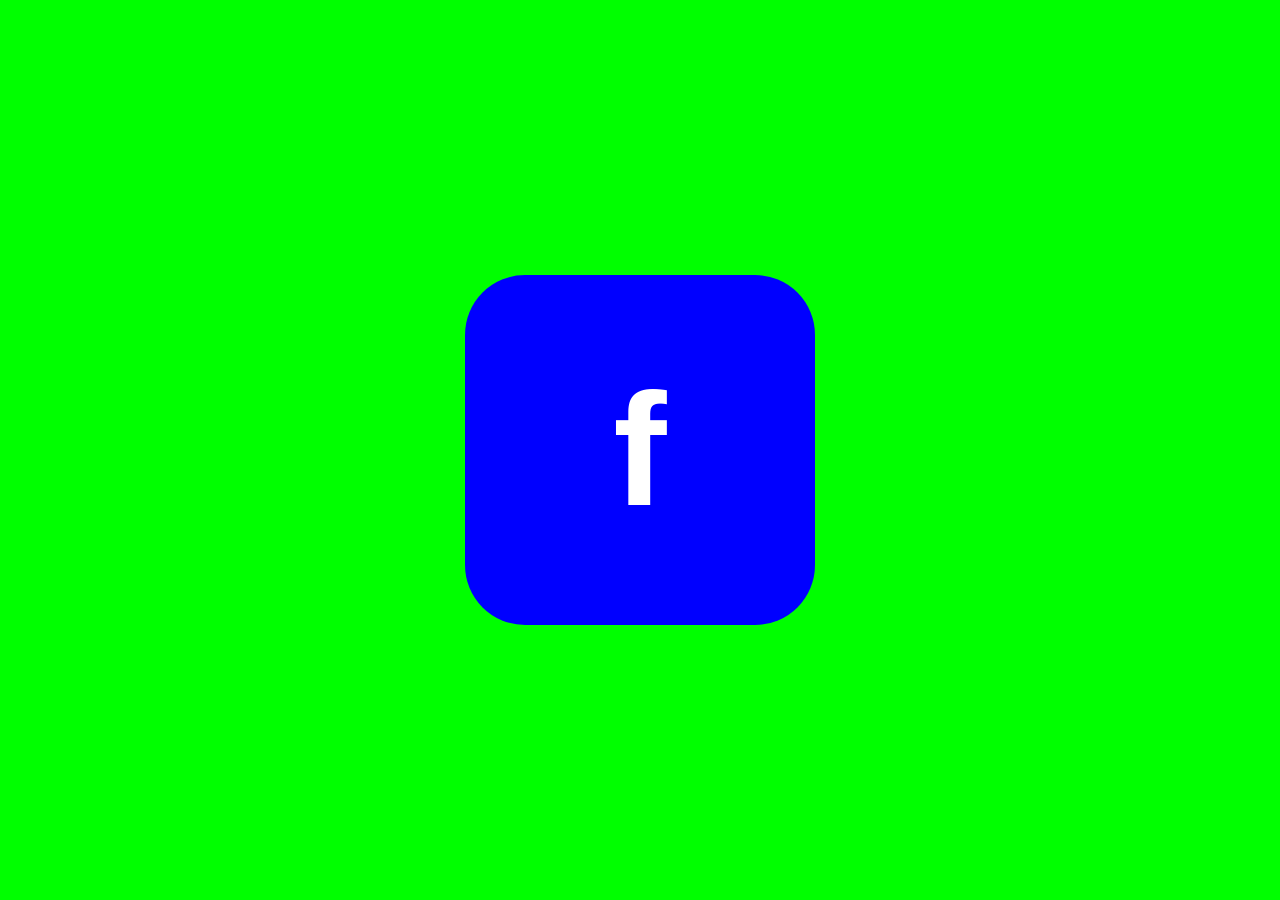
<file: index.html>
<!DOCTYPE html>
<html lang="en">
<head>
    <meta charset="UTF-8">
    <meta http-equiv="X-UA-Compatible" content="IE=edge">
    <meta name="viewport" content="width=device-width, initial-scale=1.0">
    <title>FACEBOOK LOGO</title>
    <link rel="stylesheet" href="style.css">
</head>
<body> 
       <div class="face">
           <div class="book">
             <h1 class="heading">f</h1>
               <div class="book1">
               </div>
           </div>
       </div>
</body>
</html>
</file>
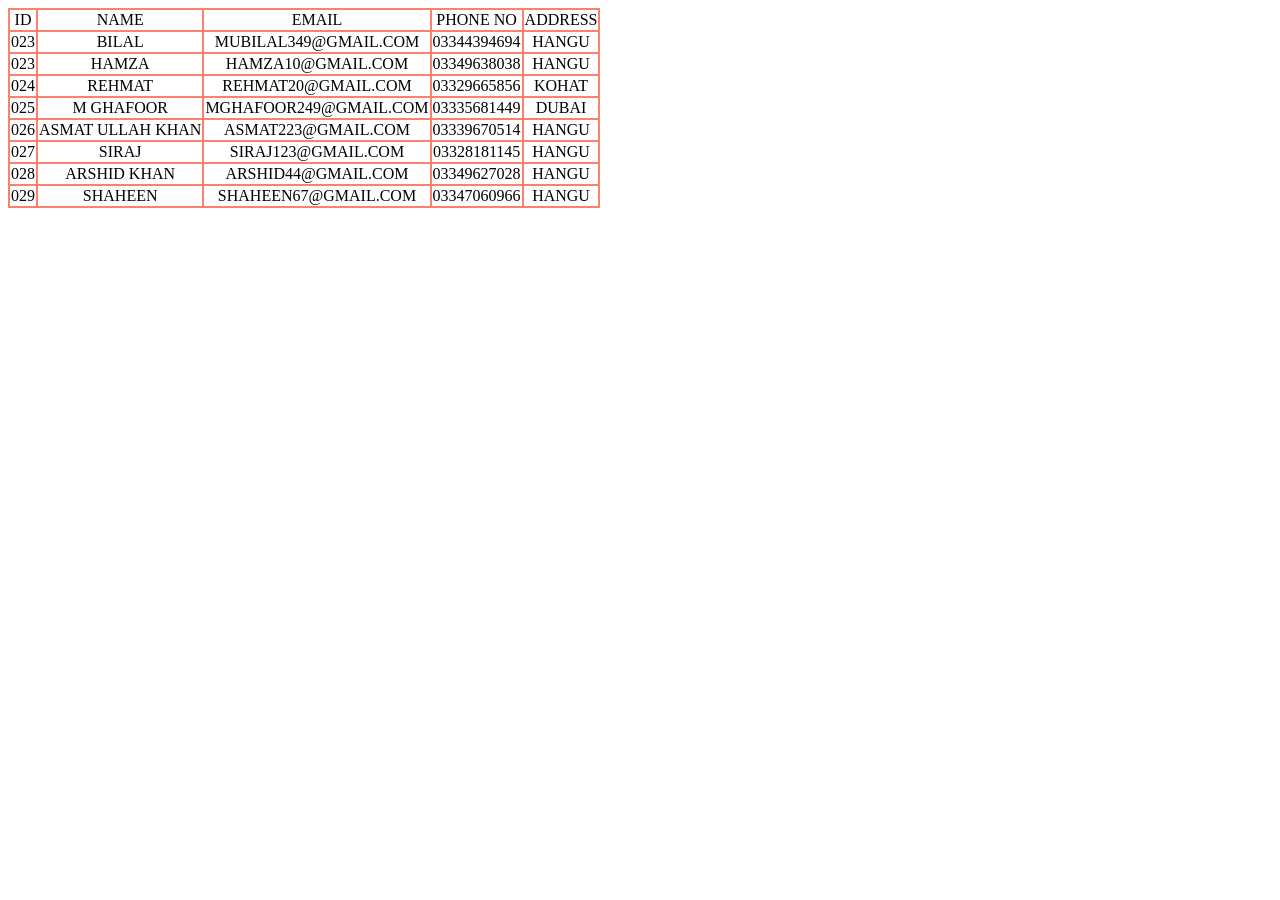
<file: project-05.html>
<!DOCTYPE html>
<html lang="en">
<head>
    <title>Table</title>
    <style>
        table,th,td{
            border: 2px solid salmon;
            border-collapse: collapse;
            text-align: center;
            border-radius: 50px;
        }
    </style>
</head>

<body>
         <table>
             <tr>
                 <td>ID</td>
                 <td>NAME</td>
                 <td>EMAIL</td>
                 <td>PHONE NO</td>
                 <td>ADDRESS</td>
             </tr>
             <tr>
                 <td>023</td>
                 <td>BILAL</td>
                 <td>MUBILAL349@GMAIL.COM</td>
                 <td>03344394694</td>
                 <td>HANGU</td>
             </tr>
             <tr>
                 <td>023</td>
                 <td>HAMZA</td>
                 <td>HAMZA10@GMAIL.COM</td>
                 <td>03349638038</td>
                 <td>HANGU</td>
             </tr>
             <tr>
                 <td>024</td>
                 <td>REHMAT</td>
                 <td>REHMAT20@GMAIL.COM</td>
                 <td>03329665856</td>
                 <td>KOHAT</td>
             </tr>
             <tr>
                 <td>025</td>
                 <td>M GHAFOOR</td>
                 <td>MGHAFOOR249@GMAIL.COM</td>
                 <td>03335681449</td>
                 <td>DUBAI</td>
             </tr>
             <tr>
                 <td>026</td>
                 <td>ASMAT ULLAH KHAN</td>
                 <td>ASMAT223@GMAIL.COM</td>
                 <td>03339670514</td>
                 <td>HANGU</td>
             </tr>
             <tr>
                 <td>027</td>
                 <td>SIRAJ</td>
                 <td>SIRAJ123@GMAIL.COM</td>
                 <td>03328181145</td>
                 <td>HANGU</td>
             </tr>
             <tr>
                 <td>028</td>
                 <td>ARSHID KHAN</td>
                 <td>ARSHID44@GMAIL.COM</td>
                 <td>03349627028</td>
                 <td>HANGU</td>
             </tr>
             <tr>
                 <td>029</td>
                 <td>SHAHEEN</td>
                 <td>SHAHEEN67@GMAIL.COM</td>
                 <td>03347060966</td>
                 <td>HANGU</td>
             </tr>
         </table>
</body>
</html>
</file>
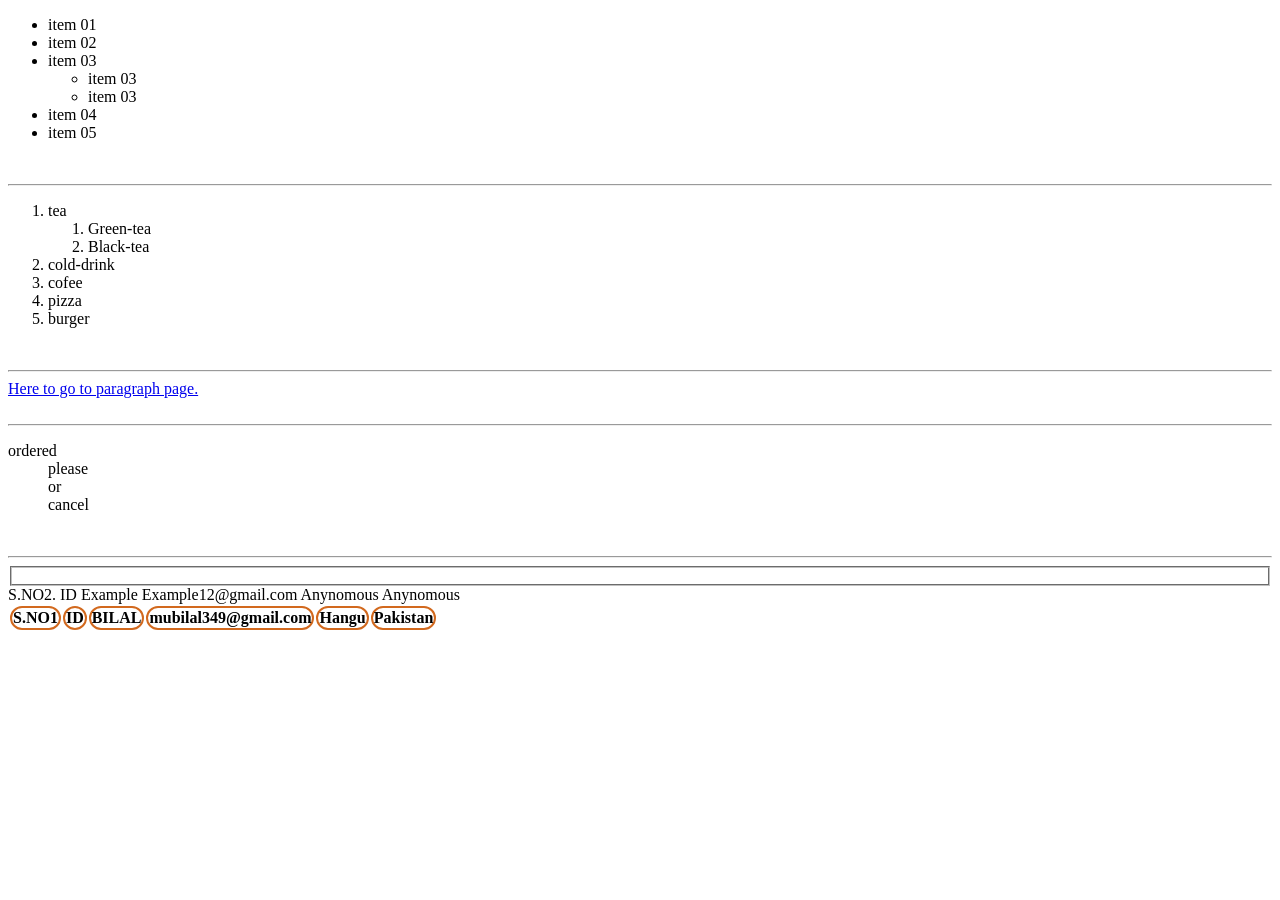
<file: project-4.html>
<!DOCTYPE html>
<html lang="en">
<head>
    <title>project-4</title></head>
    <style>
        table,th,td{
            border: 2px solid chocolate;
            border-radius: 50px;
        }
    </style>
<body>
    <ul>
        <li>item 01</li>
        <li>item 02</li>
        <li>item 03</li>
    <ul>
        <li>item 03</li>
        <li>item 03</li>
</ul>
        <li>item 04</li>
        <li>item 05</li>
    </ul>
    <br>
    <hr>
         <ol type="1" default value>
             <li>tea</li>
             <ol>
                 <li>Green-tea</li>
                 <li>Black-tea</li>
             </ol>
             <li>cold-drink</li>
             <li>cofee</li>
             <li>pizza</li>
             <li>burger</li>
         </ol>
         <br>
         <hr>
         <a href="paragraph.html">Here to go to paragraph page.</a>
         <br>
         <br>
         <hr>
         <!--ordered-list-->
         <dl>
              <dt>ordered</dt>
              <dd>please</dd>
              <dd>or</dd>
              <dd>cancel</dd>
         </dl>
          <br>
          <hr>
          <table style="border: 2px green;">
            <fieldset>
              <th>S.NO1</th>
              <th>ID</th>
              <th>BILAL</th>
              <th>mubilal349@gmail.com</th>
              <th>Hangu</th>
              <th>Pakistan</th>    
              <tr>S.NO2.</tr> 
              <tr> ID</tr>
              <tr> Example</tr>
              <tr> Example12@gmail.com</tr>
              <tr> Anynomous</tr>
              <tr> Anynomous</tr>
          </fieldset>
          </table>
</body>
</html>
</file>
<file: style.css>
*{
    padding: 0;
    margin: 0;
}
.face{
    box-sizing: border-box;
    width: 100%;
    height: 100vh;
    background: #00ff00;
    display: flex;
    align-items: center;
    justify-content: center;
}
.book{
    width: 350px;
    height: 350px;
    background: radial-gradient(#00f 20%,#00f 0%,#00f 0%,#00f 0%);
    border-radius: 60px;
    display: flex;
    align-items: center;
    justify-content: center;
}
.heading{
    text-align: center;
    color: #fff;
    font-size: 10rem;
    font-family: sans-serif;
}
</file>
